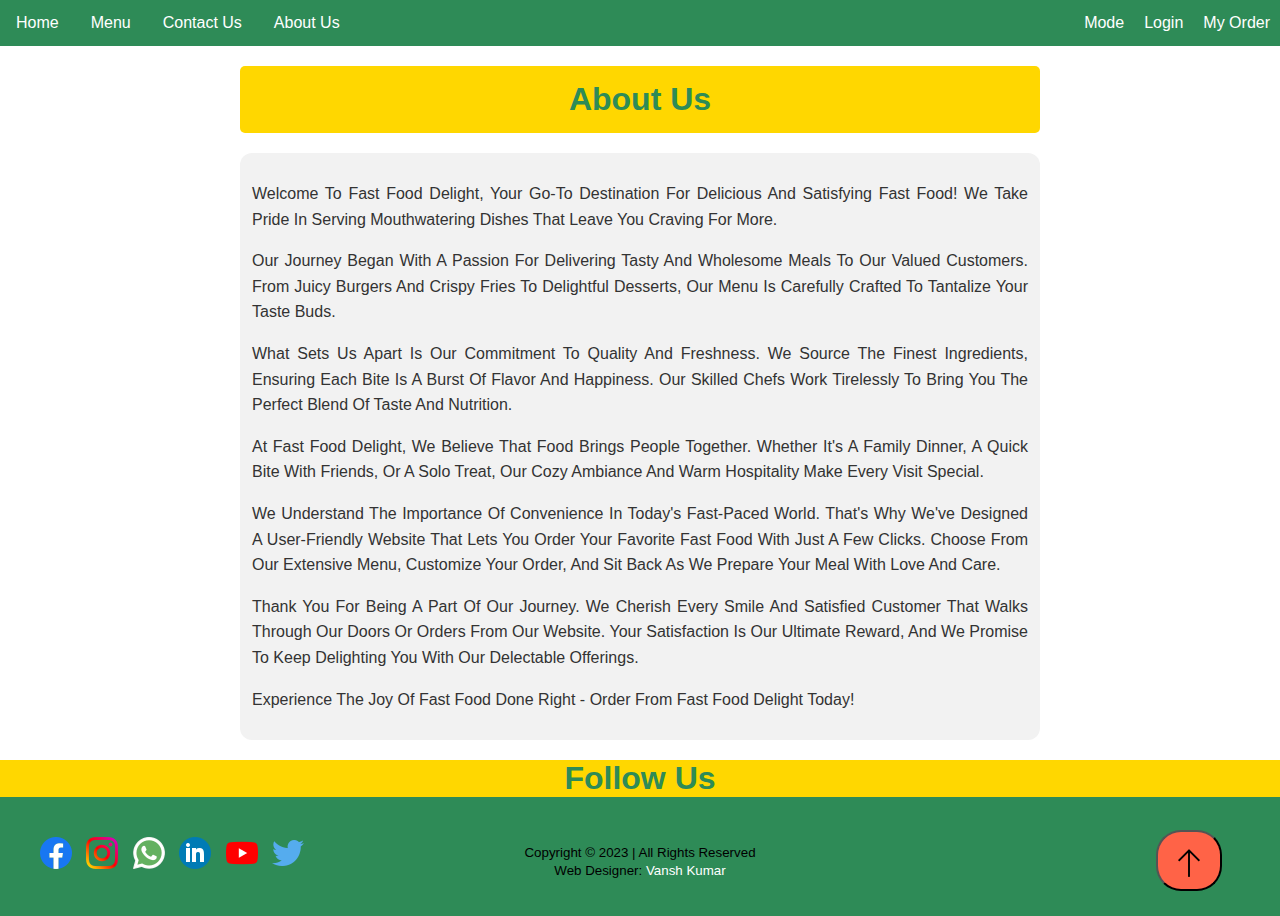
<file: revision/web dev/project/about.html>
<!DOCTYPE html>
<html lang="en">

<head>
    <meta charset="UTF-8">
    <link rel="shortcut icon" href="resource/img/favicon.ico" type="image/x-icon">
    <link rel="stylesheet" href="style.css">
    <script src="script.js"></script>
    <!-- <meta name="viewport" content="width=device-width, initial-scale=1.0"> -->
    <title>About us</title>
</head>

<body onload="mode()">
<nav>
    <ul class="nav_left">
        <li>
            <a href="index.html">
                Home
            </a>
        </li>
        <li>
            <a href="menu.html">
                menu
            </a>
        </li>
        <li>
            <a href="contact.html">
                Contact Us
            </a>
        <li>
            <a href="about.html">
                About Us
            </a>
        </li>
    </ul>
    <ul class="nav_right">
        <li>
            <a href="cart.html">
                My Order
            </a>
        </li>

        <li>
            <a href="login.html">Login </a>
            <!--sign up icon-->
        </li>

        <li class="mode">Mode
            <div class="mode-containt">
                <button type="button" onclick="lightMode()">light mode</button>
                <button type="button" onclick="darkMode()">Dark mode</button>
            </div>
            </div>

    </ul>
</nav>
<div id="up"></div>
<div class="container">
    <h1 class="about-heading">About Us</h1>
    <div class="about-content">
        <p>Welcome to Fast Food Delight, your go-to destination for delicious and satisfying fast food! We take
            pride in serving mouthwatering dishes that leave you craving for more. </p>

        <p>Our journey began with a passion for delivering tasty and wholesome meals to our valued customers. From
            juicy burgers and crispy fries to delightful desserts, our menu is carefully crafted to tantalize your
            taste buds.</p>

        <p>What sets us apart is our commitment to quality and freshness. We source the finest ingredients, ensuring
            each bite is a burst of flavor and happiness. Our skilled chefs work tirelessly to bring you the perfect
            blend of taste and nutrition.</p>

        <p>At Fast Food Delight, we believe that food brings people together. Whether it's a family dinner, a quick
            bite with friends, or a solo treat, our cozy ambiance and warm hospitality make every visit special.</p>

        <p>We understand the importance of convenience in today's fast-paced world. That's why we've designed a
            user-friendly website that lets you order your favorite fast food with just a few clicks. Choose from
            our extensive menu, customize your order, and sit back as we prepare your meal with love and care.</p>

        <p>Thank you for being a part of our journey. We cherish every smile and satisfied customer that walks
            through our doors or orders from our website. Your satisfaction is our ultimate reward, and we promise
            to keep delighting you with our delectable offerings.</p>

        <p>Experience the joy of fast food done right - Order from Fast Food Delight today!</p>
    </div>
</div>
<footer>
    <h1 class="center noFloat">Follow us</h1>
    <div class="footer">
        <div id="icon">
            <div class="tooltip">
                <img src="resource/img/png/fb_c.png" alt="fb">
                <!-- <img  src="resource/img/png/fb_c.png" alt="fb"> -->
                <span class="tooltiptext fb">Facebook</span>
            </div>
            <div class="tooltip"><img src="resource/img/png/insta_c.png" alt="insta">
                <span class="tooltiptext insta">Instagram</span>
            </div>
            <div class="tooltip"><img src="resource/img/png/whatsapp_c.png" alt="whatsapp">
                <span class="tooltiptext whatsapp">Whatsapp</span>
            </div>
            <div class="tooltip"><img src="resource/img/png/linkedin_c.png" alt="Linkdin">
                <span class="tooltiptext linkd">LinkdIn</span>
            </div>
            <div class="tooltip"><img src="resource/img/png/yt_c.png" alt="yt">
                <span class="tooltiptext youtube">youtube</span>
            </div>
            <div class="tooltip"><img src="resource/img/png/twitter_c.png" alt="twitter">
                <span class="tooltiptext x">Twitter</span>
            </div>

        </div>
        <small>Copyright © 2023 | All Rights Reserved</small>
        <br><small>web designer: <a href="potfolio.html">vansh Kumar</a></small>


        <button type="button"><a href="#up"><img src="resource/img/png/arrow.png" alt="uparrow"></a></button>
        <!-- fb,insta,youtube -->
    </div>
</footer></body></html>
</file>
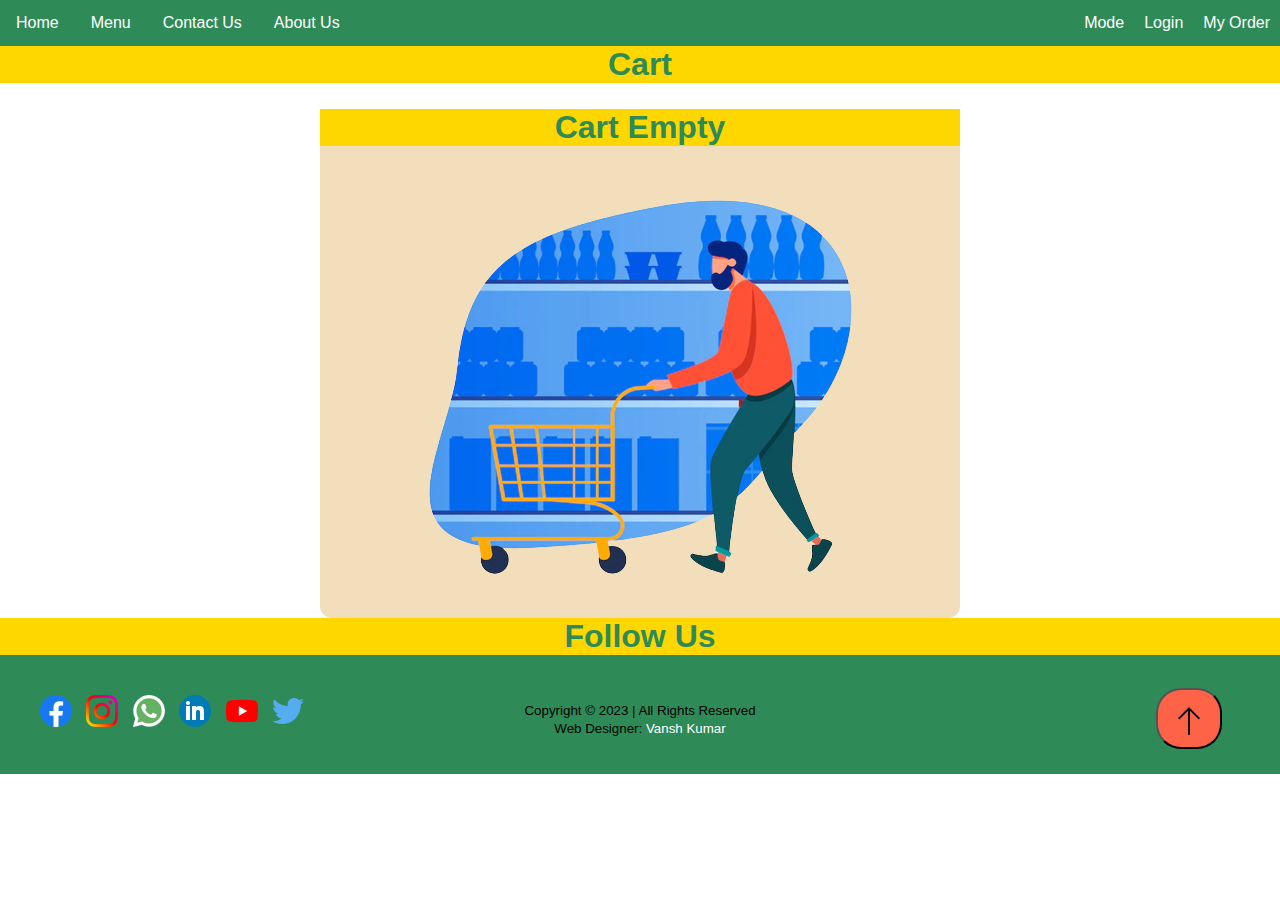
<file: revision/web dev/project/cart.html>
<!DOCTYPE html>
<html lang="en">

<head>
    <meta charset="UTF-8">
    <link rel="shortcut icon" href="resource/img/favicon.ico" type="image/x-icon">
    <link rel="stylesheet" href="style.css">
    <link rel="shortcut icon" href="https://clipground.com/images/check-list-icon-clipart-7.jpg" type="image/x-icon">
    <!-- <meta http-equiv="refresh" content="5"> -->
    <script src="script.js"></script>

    <title>Product</title>

</head>

<body onload="cart()">
    <nav>
        <ul class="nav_left">
            <li>
                <a href="index.html">
                    Home
                </a>
            </li>
            <li>
                <a href="menu.html">
                    menu
                </a>
            </li>
            <li>
                <a href="contact.html">
                    Contact Us
                </a>
            <li>
                <a href="about.html">
                    About Us
                </a>
            </li>
        </ul>
        <ul class="nav_right">
            <li>
                <a href="cart.html">
                    My Order
                </a>
            </li>

            <li>
                <a href="login.html">Login </a>
                <!--sign up icon-->
            </li>

            <li class="mode">Mode
                <div class="mode-containt">
                    <button type="button" onclick="lightMode()">light mode</button>
                    <button type="button" onclick="darkMode()">Dark mode</button>
                </div>
                </div>

        </ul>
    </nav>
    <div id="up"></div>
    <div class="cart_background">
        <h1 class="center">Cart</h1>

        <div id="cartEmpty">
            <h1>Cart Empty</h1>
            <img class="img" src="resource/img/emptycart.png" alt="empty">


        </div>
        <div id="myOrder">
            <table id="storeList">
                <thead id="tableHead">
                    <tr>
                        <th>S.no</th>
                        <th>item</th>
                        <th>Size</th>
                        <th>Quantity</th>
                        <th>Price</th>
                        <th>Total</th>
                        <th></th>

                    </tr>
                </thead>
                <tbody id="tbody">

                </tbody>
            </table>

            <br>

            <div id="output"></div>
            <br>
            <div id="adOption">
                <button id="clearCartButton">clean Cart</button>
                <button id="buyButton" onclick="buy()">Buy Now</button><br>
                <input id="isOption" type="checkbox">
                <label>Advance option</label>
                <br>
                <div id="option" style="display: none;">
                    <input id="isTip" type="checkbox">
                    <label for="tip">Tip</label>
                    <input id="tipI" style="display: none;" type="number">
                    <br>
                    <input id="isCoupon" type="checkbox">
                    <label for="Coupon">Coupon</label>
                    <input id="coupI" style="display: none;" type="text">

                    <br>
                    <input id="isSplit" type="checkbox">
                    <label for="Bill split">What to split Bill</label>
                    <input id="person" min="1" type="number" style="display: none;">
                </div>
            </div>
        </div>
    </div>

    </div>
    </div>
    <footer>
        <h1 class="center noFloat">Follow us</h1>
        <div class="footer">
            <div id="icon">
                <div class="tooltip">
                    <img src="resource/img/png/fb_c.png" alt="fb">
                    <!-- <img  src="resource/img/png/fb_c.png" alt="fb"> -->
                    <span class="tooltiptext fb">Facebook</span>
                </div>
                <div class="tooltip"><img src="resource/img/png/insta_c.png" alt="insta">
                    <span class="tooltiptext insta">Instagram</span>
                </div>
                <div class="tooltip"><img src="resource/img/png/whatsapp_c.png" alt="whatsapp">
                    <span class="tooltiptext whatsapp">Whatsapp</span>
                </div>
                <div class="tooltip"><img src="resource/img/png/linkedin_c.png" alt="Linkdin">
                    <span class="tooltiptext linkd">LinkdIn</span>
                </div>
                <div class="tooltip"><img src="resource/img/png/yt_c.png" alt="yt">
                    <span class="tooltiptext youtube">youtube</span>
                </div>
                <div class="tooltip"><img src="resource/img/png/twitter_c.png" alt="twitter">
                    <span class="tooltiptext x">Twitter</span>
                </div>

            </div>
            <small>Copyright © 2023 | All Rights Reserved</small>
            <br><small>web designer: <a href="potfolio.html">vansh Kumar</a></small>


            <button type="button"><a href="#up"><img src="resource/img/png/arrow.png" alt="uparrow"></a></button>
            <!-- fb,insta,youtube -->
        </div>
    </footer>
</body>
<script>

</script>


</html>
</file>
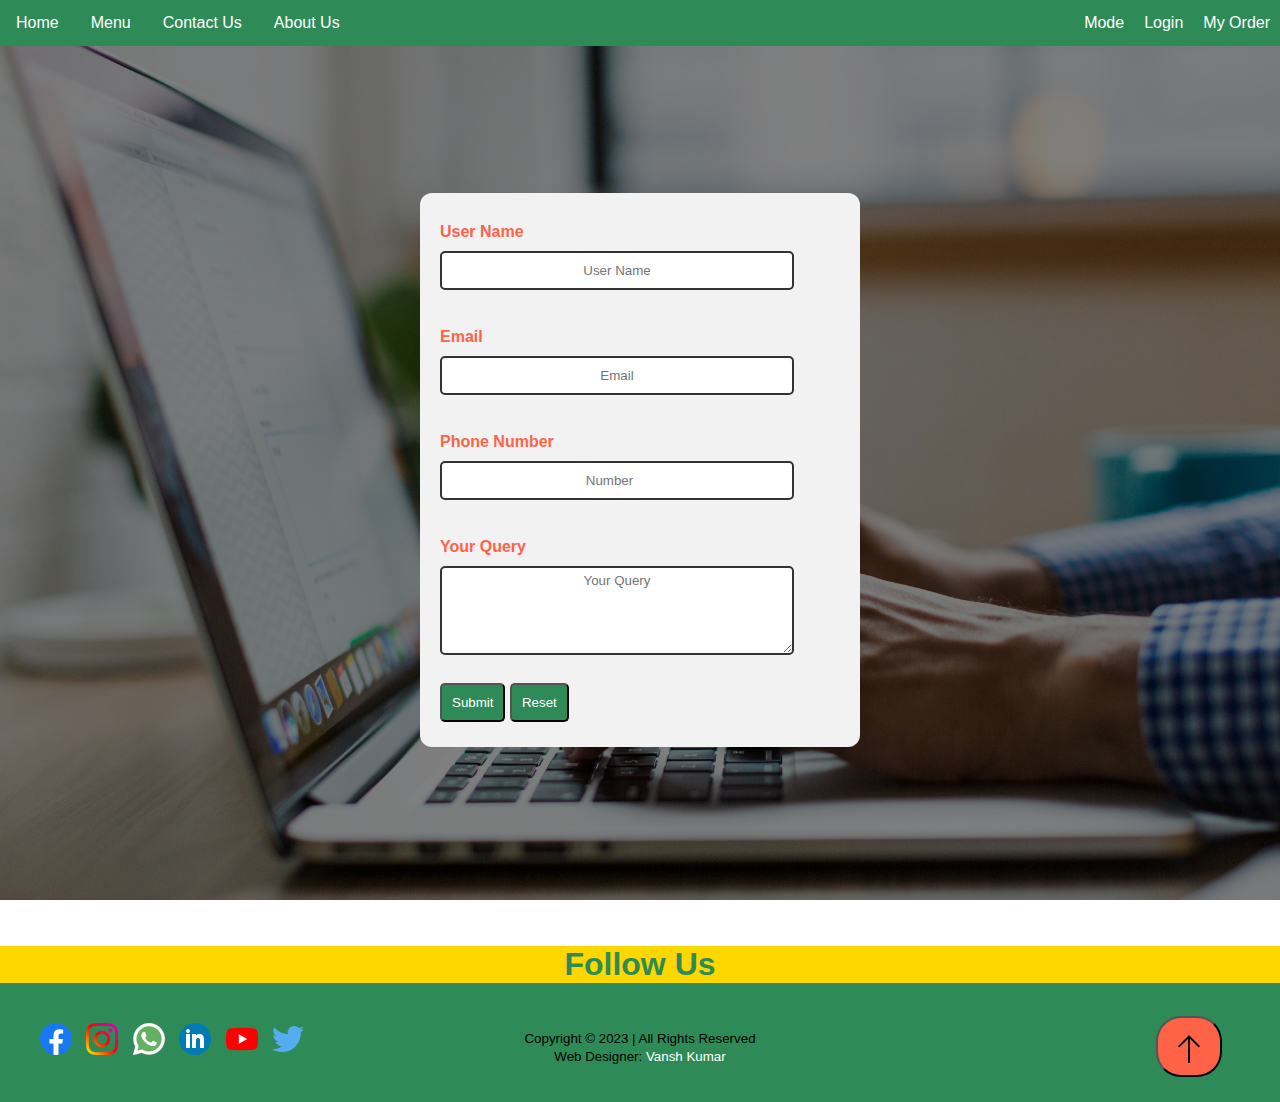
<file: revision/web dev/project/contact.html>
<!DOCTYPE html>
<html lang="en">

<head>
    <meta charset="UTF-8">
    <link rel="shortcut icon" href="resource/img/favicon.ico" type="image/x-icon">
    <link rel="stylesheet" href="style.css">
    <script src="script.js"></script>
    <title>Contact us</title>
</head>

<body onload="mode()">
    <div id="up"></div>
    <nav>
        <ul class="nav_left">
            <li>
                <a href="index.html">
                    Home
                </a>
            </li>
            <li>
                <a href="menu.html">
                    menu
                </a>
            </li>
            <li>
                <a href="contact.html">
                    Contact Us
                </a>
            <li>
                <a href="about.html">
                    About Us
                </a>
            </li>
        </ul>
        <ul class="nav_right">
            <li>
                <a href="cart.html">
                    My Order
                </a>
            </li>

            <li>
                <a href="login.html">Login </a>
                <!--sign up icon-->
            </li>

            <li class="mode">Mode
                <div class="mode-containt">
                    <button type="button" onclick="lightMode()">light mode</button>
                    <button type="button" onclick="darkMode()">Dark mode</button>
                </div>
                </div>

        </ul>
    </nav>
    <div class="form_contact">
        <div class="form_style">
            <form name="form" method="get">
                <label>User Name</label>
                <input name="name" type="text" placeholder="User name" id="name" />
                <span id="userNameE"></span> <br />
                <label>Email</label>
                <input name="email" type="email" placeholder="Email" id="email" />
                <span id="userEmailE"></span><br />
                <label>Phone Number</label>
                <input name="userNumber " type="number" placeholder="Number" id="numb"/>
                <span id="userNumbE"></span><br />
                <label>Your Query</label>
                <textarea rows="5" cols="60" name="Message" id="message" placeholder="Your Query"></textarea>
                <span id="messE"></span><br>
                <button type="button" onclick="verifycontact()">Submit</button>
                <button id="reset" type="reset" value="Reset">Reset</button>
            </form>
        </div>
    </div>
    <footer>
        <h1 class="center noFloat">Follow us</h1>
        <div class="footer">
            <div id="icon">
                <div class="tooltip">
                    <img src="resource/img/png/fb_c.png" alt="fb">
                    <!-- <img  src="resource/img/png/fb_c.png" alt="fb"> -->
                    <span class="tooltiptext fb">Facebook</span>
                </div>
                <div class="tooltip"><img src="resource/img/png/insta_c.png" alt="insta">
                    <span class="tooltiptext insta">Instagram</span>
                </div>
                <div class="tooltip"><img src="resource/img/png/whatsapp_c.png" alt="whatsapp">
                    <span class="tooltiptext whatsapp">Whatsapp</span>
                </div>
                <div class="tooltip"><img src="resource/img/png/linkedin_c.png" alt="Linkdin">
                    <span class="tooltiptext linkd">LinkdIn</span>
                </div>
                <div class="tooltip"><img src="resource/img/png/yt_c.png" alt="yt">
                    <span class="tooltiptext youtube">youtube</span>
                </div>
                <div class="tooltip"><img src="resource/img/png/twitter_c.png" alt="twitter">
                    <span class="tooltiptext x">Twitter</span>
                </div>

            </div>
            <small>Copyright © 2023 | All Rights Reserved</small>
            <br><small>web designer: <a href="potfolio.html">vansh Kumar</a></small>


            <button type="button"><a href="#up"><img src="resource/img/png/arrow.png" alt="uparrow"></a></button>
            <!-- fb,insta,youtube -->
        </div>
    </footer>
</body>

</html>
</file>
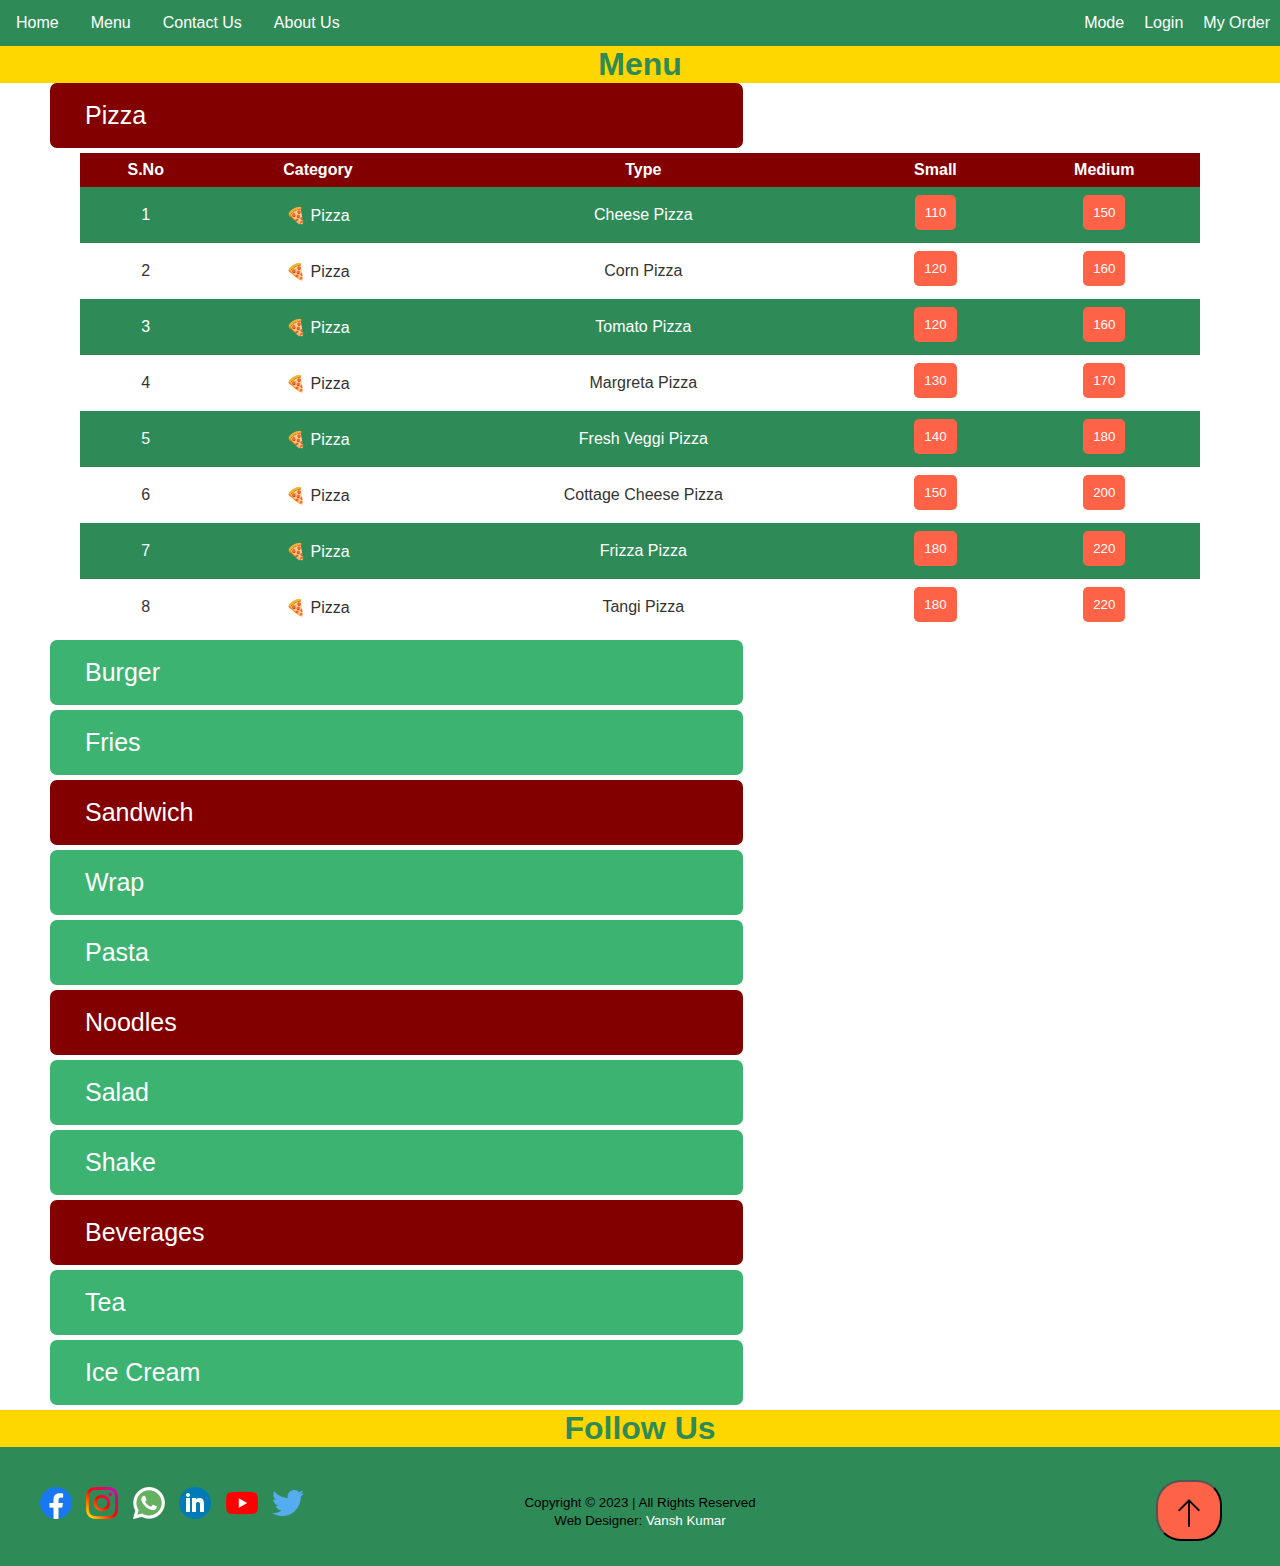
<file: revision/web dev/project/menu.html>
<!DOCTYPE html>
<html lang="en">

<head>
    <meta charset="UTF-8">
    <!-- <meta name="viewport" content="width=\, initial-scale=1.0"> -->
    <title>Menu</title>
    <link rel="stylesheet" href="style.css">
    <link rel="shortcut icon" href="resource/img/favicon.ico" type="image/x-icon">
    <script src="script.js"></script>
 </head>

<body onload="indexx()">
    <nav>
    <ul class="nav_left">
        <li>
            <a href="index.html">
                Home
            </a>
        </li>
        <li>
            <a href="menu.html">
                menu
            </a>
        </li>
        <li>
            <a href="contact.html">
                Contact Us
            </a>
        <li>
            <a href="about.html">
                About Us
            </a>
        </li>
    </ul>
    <ul class="nav_right">
        <li>
            <a href="cart.html">
                My Order
            </a>
        </li>

        <li>
            <a href="login.html">Login </a>
            <!--sign up icon-->
        </li>

        <li class="mode">Mode
            <div class="mode-containt">
                <button type="button" onclick="lightMode()">light mode</button>
                <button type="button" onclick="darkMode()">Dark mode</button>
            </div>
            </div>

    </ul>
</nav><div id="up"></div>
    <h1>Menu</h1>
    <div id="mySidenav" class="sidenav">
        <a href="javascript:void(0)" class="closebtn" onclick="closeNav()">&times;</a>
        <div id="cart-modal" style="display: block; margin-top: -5%;">
            <h1>Cart</h1>
            <ul id="cart-items"></ul>
        </div>
    </div>
    <main>
        <div class="accordion" id="0">Pizza</div>
        <div class="panel">
            <table id="menu">
                <thead>
                    <tr>
                        <th>S.no</th>
                        <th>category</th>
                        <th>type</th>
                        <th>Small</th>
                        <th>Medium</th>
                    </tr>
                </thead>
                <tbody>
                    <tr>
                        <td>1</td>
                        <td>🍕 Pizza</td>
                        <td>Cheese Pizza</td>
                        <td><button type="button" class="addToCart" item-name="Cheese Pizza" data-size="small"
                                data-id="1" data-price="110">
                                110</button></td>
                        <td><button type="button" class="addToCart" item-name="Cheese Pizza" data-size="large"
                                data-id="1" data-price="150">
                                150</button></td>
                    </tr>
                    <tr>
                        <td>2</td>
                        <td>🍕 Pizza</td>
                        <td>Corn Pizza</td>
                        <td><button type="button" class="addToCart" item-name="Corn Pizza" data-size="small" data-id="2"
                                data-price="120">
                                120</button></td>
                        <td><button type="button" class="addToCart" item-name="Corn Pizza" data-size="large" data-id="2"
                                data-price="160">
                                160</button></td>
                    </tr>
                    <tr>
                        <td>3</td>
                        <td>🍕 Pizza</td>
                        <td>Tomato Pizza</td>
                        <td><button type="button" class="addToCart" item-name="Tomato Pizza" data-size="small"
                                data-id="3" data-price="120">
                                120</button></td>
                        <td><button type="button" class="addToCart" item-name="Tomato Pizza" data-size="large"
                                data-id="3" data-price="160">
                                160</button></td>
                    </tr>
                    <tr>
                        <td>4</td>
                        <td>🍕 Pizza</td>
                        <td>Margreta Pizza</td>
                        <td><button type="button" class="addToCart" item-name="Margreta Pizza" data-size="small"
                                data-id="4" data-price="130"> 130</button></td>
                        <td><button type="button" class="addToCart" item-name="Margreta Pizza" data-size="large"
                                data-id="4" data-price="170"> 170</button></td>
                    </tr>
                    <tr>
                        <td>5</td>
                        <td>🍕 Pizza</td>
                        <td>Fresh Veggi Pizza</td>
                        <td><button type="button" class="addToCart" item-name="Fresh Veggi Pizza" data-size="small"
                                data-id="5" data-price="140"> 140</button></td>
                        <td><button type="button" class="addToCart" item-name="Fresh Veggi Pizza" data-size="large"
                                data-id="5" data-price="180"> 180</button></td>
                    </tr>
                    <tr>
                        <td>6</td>
                        <td>🍕 Pizza</td>
                        <td>Cottage Cheese Pizza</td>
                        <td><button type="button" class="addToCart" item-name="Cottage Cheese Pizza" data-size="small"
                                data-id="6" data-price="150"> 150</button></td>
                        <td><button type="button" class="addToCart" item-name="Cottage Cheese Pizza" data-size="large"
                                data-id="6" data-price="200"> 200</button></td>
                    </tr>
                    <tr>
                        <td>7</td>
                        <td>🍕 Pizza</td>
                        <td>Frizza Pizza</td>
                        <td><button type="button" class="addToCart" item-name="Frizza Pizza" data-size="small"
                                data-id="7" data-price="180">
                                180</button></td>
                        <td><button type="button" class="addToCart" item-name="Frizza Pizza" data-size="large"
                                data-id="7" data-price="220">
                                220</button></td>
                    </tr>
                    <tr>
                        <td>8</td>
                        <td>🍕 Pizza</td>
                        <td>Tangi Pizza</td>
                        <td><button type="button" class="addToCart" item-name="Tangi Pizza" data-size="small"
                                data-id="8" data-price="180">
                                180</button></td>
                        <td><button type="button" class="addToCart" item-name="Tangi Pizza" data-size="large"
                                data-id="8" data-price="220">
                                220</button></td>
                    </tr>
                </tbody>
            </table>
        </div>
        <div class="accordion"id="1">Burger</div>
        <div class="panel">
            <table>
                <thead>
                    <tr>
                        <th>S.no</th>
                        <th>category</th>
                        <th>type</th>
                        <th>Small</th>
                        <th>Medium</th>
                    </tr>
                </thead>
                <tbody>
                    <tr>
                        <td>9</td>
                        <td>🍔 Burger</td>
                        <td>Aloo Tikki Burger</td>
                        <td><button type="button" class="addToCart" item-name="Aloo Tikki Burger" data-size="small"
                                data-id="9" data-price="30"> 30</button></td>
                        <td><button type="button" class="addToCart" item-name="Aloo Tikki Burger" data-size="large"
                                data-id="9" data-price="40"> 40</button></td>
                    </tr>
                    <tr>
                        <td>10</td>
                        <td>🍔 Burger</td>
                        <td>Veg Crispy Burger</td>
                        <td><button type="button" class="addToCart" item-name="Veg Crispy Burger" data-size="small"
                                data-id="10" data-price="40"> 40</button></td>
                        <td><button type="button" class="addToCart" item-name="Veg Crispy Burger" data-size="large"
                                data-id="10" data-price="50"> 50</button></td>
                    </tr>
                    <tr>
                        <td>11</td>
                        <td>🍔 Burger</td>
                        <td>Butter Disaster Burger</td>
                        <td><button type="button" class="addToCart" item-name="Butter Disaster Burger" data-size="small"
                                data-id="11" data-price="50"> 50</button></td>
                        <td><button type="button" class="addToCart" item-name="Butter Disaster Burger" data-size="large"
                                data-id="11" data-price="60"> 60</button></td>
                    </tr>
                    <tr>
                        <td>12</td>
                        <td>🍔 Burger</td>
                        <td>Cheese Burger</td>
                        <td><button type="button" class="addToCart" item-name="Cheese Burger" data-size="small"
                                data-id="12" data-price="50"> 50</button></td>
                        <td><button type="button" class="addToCart" item-name="Cheese Burger" data-size="large"
                                data-id="12" data-price="60"> 60</button></td>
                    </tr>
                    <tr>
                        <td>13</td>
                        <td>🍔 Burger</td>
                        <td>Chips Burger</td>
                        <td><button type="button" class="addToCart" item-name="Chips Burger" data-size="small"
                                data-id="13" data-price="60">
                                60</button></td>
                        <td><button type="button" class="addToCart" item-name="Chips Burger" data-size="large"
                                data-id="13" data-price="70">
                                70</button></td>
                    </tr>
                    <tr>
                        <td>14</td>
                        <td>🍔 Burger</td>
                        <td>Double Veg Burger</td>
                        <td><button type="button" class="addToCart" item-name="Double Veg Burger" data-size="small"
                                data-id="14" data-price="60"> 60</button></td>
                        <td><button type="button" class="addToCart" item-name="Double Veg Burger" data-size="large"
                                data-id="14" data-price="80"> 80</button></td>
                    </tr>
                    <tr>
                        <td>15</td>
                        <td>🍔 Burger</td>
                        <td>Decker Burger</td>
                        <td><button type="button" class="addToCart" item-name="Decker Burger" data-size="small"
                                data-id="15" data-price="70"> 70</button></td>
                        <td><button type="button" class="addToCart" item-name="Decker Burger" data-size="large"
                                data-id="15" data-price="80"> 80</button></td>
                    </tr>
                    <tr>
                        <td>16</td>
                        <td>🍔 Burger</td>
                        <td>Paneer Burger</td>
                        <td><button type="button" class="addToCart" item-name="Paneer Burger" data-size="small"
                                data-id="16" data-price="80"> 80</button></td>
                        <td><button type="button" class="addToCart" item-name="Paneer Burger" data-size="large"
                                data-id="16" data-price="100"> 100</button></td>
                    </tr>
                    <tr>
                        <td>17</td>
                        <td>🍔 Burger</td>
                        <td>Cheese Paneer Burger</td>
                        <td><button type="button" class="addToCart" item-name="Cheese Paneer Burger" data-size="small"
                                data-id="17" data-price="80"> 80</button></td>
                        <td><button type="button" class="addToCart" item-name="Cheese Paneer Burger" data-size="large"
                                data-id="17" data-price="95"> 95</button></td>
                    </tr>
                    <tr>
                        <td>18</td>
                        <td>🍔 Burger</td>
                        <td>Big Beng Burger</td>
                        <td><button type="button" class="addToCart" item-name="Big Beng Burger" data-size="small"
                                data-id="18" data-price="90"> 90</button></td>
                        <td><button type="button" class="addToCart" item-name="Big Beng Burger" data-size="large"
                                data-id="18" data-price="110"> 110</button></td>
                    </tr>
                    <tr>
                        <td>19</td>
                        <td>🍔 Burger</td>
                        <td>God Father Burger</td>
                        <td><button type="button" class="addToCart" item-name="God Father Burger" data-size="small"
                                data-id="19" data-price="110"> 110</button></td>
                        <td><button type="button" class="addToCart" item-name="God Father Burger" data-size="large"
                                data-id="19" data-price="130"> 130</button></td>
                    </tr>
                </tbody>
            </table>
        </div>
        <div class="accordion" id="2">Fries</div>
        <div class="panel">
            <table>
                <thead>
                    <tr>
                        <th>S.no</th>
                        <th>category</th>
                        <th>type</th>
                        <th>Small</th>
                        <th>Medium</th>
                    </tr>
                </thead>
                <tbody>
                    <tr>
                        <td>20</td>
                        <td>🍟 Fries</td>
                        <td>Classic Fries</td>
                        <td><button type="button" class="addToCart" item-name="Classic Fries" data-size="small"
                                data-id="20" data-price="40"> 40</button></td>
                        <td><button type="button" class="addToCart" item-name="Classic Fries" data-size="large"
                                data-id="20" data-price="60"> 60</button></td>
                    </tr>
                    <tr>
                        <td>21</td>
                        <td>🍟 Fries</td>
                        <td>Peri Peri Fries</td>
                        <td><button type="button" class="addToCart" item-name="Peri Peri Fries" data-size="small"
                                data-id="21" data-price="50"> 50</button></td>
                        <td><button type="button" class="addToCart" item-name="Peri Peri Fries" data-size="large"
                                data-id="21" data-price="70"> 70</button></td>
                    </tr>
                    <tr>
                        <td>22</td>
                        <td>🍟 Fries</td>
                        <td>Cheese Fries</td>
                        <td><button type="button" class="addToCart" item-name="Cheese Fries" data-size="small"
                                data-id="22" data-price="70">
                                70</button></td>
                        <td><button type="button" class="addToCart" item-name="Cheese Fries" data-size="large"
                                data-id="22" data-price="90">
                                90</button></td>
                    </tr>
                    <tr>
                        <td>23</td>
                        <td>🍟 Fries</td>
                        <td>Peri Peri Cheese Fries</td>
                        <td><button type="button" class="addToCart" item-name="Peri Peri Cheese Fries" data-size="small"
                                data-id="23" data-price="80"> 80</button></td>
                        <td><button type="button" class="addToCart" item-name="Peri Peri Cheese Fries" data-size="large"
                                data-id="23" data-price="100"> 100</button></td>
                    </tr>
                    <tr>
                        <td>24</td>
                        <td>🍟 Fries</td>
                        <td>Masala Fries</td>
                        <td><button type="button" class="addToCart" item-name="Masala Fries" data-size="small"
                                data-id="24" data-price="80">
                                80</button></td>
                        <td><button type="button" class="addToCart" item-name="Masala Fries" data-size="large"
                                data-id="24" data-price="100"> 100</button></td>
                    </tr>
                    <tr>
                        <td>25</td>
                        <td>🍟 Fries</td>
                        <td>Chilli Cheese Fries</td>
                        <td><button type="button" class="addToCart" item-name="Chilli Cheese Fries" data-size="small"
                                data-id="25" data-price="80"> 80</button></td>
                        <td><button type="button" class="addToCart" item-name="Chilli Cheese Fries" data-size="large"
                                data-id="25" data-price="100"> 100</button></td>
                    </tr>
                </tbody>
            </table>
        </div>
        <div class="accordion" id="3">Sandwich</div>
        <div class="panel">
            <table>
                <thead>
                    <tr>
                        <th>S.no</th>
                        <th>category</th>
                        <th>type</th>
                        <th>Small</th>
                        <th>Medium</th>
                    </tr>
                </thead>
                <tbody>
                    <tr>
                        <td>26</td>
                        <td>🥪 Sandwich</td>
                        <td>Healthy Sandwich</td>
                        <td><button type="button" class="addToCart" item-name="Healthy Sandwich" data-size="small"
                                data-id="26" data-price="40"> 40</button></td>
                        <td><button type="button" class="addToCart" item-name="Healthy Sandwich" data-size="large"
                                data-id="26" data-price="60"> 60</button></td>
                    </tr>
                    <tr>
                        <td>27</td>
                        <td>🥪 Sandwich</td>
                        <td>Butter Sandwich</td>
                        <td><button type="button" class="addToCart" item-name="Butter Sandwich" data-size="small"
                                data-id="27" data-price="50"> 50</button></td>
                        <td><button type="button" class="addToCart" item-name="Butter Sandwich" data-size="large"
                                data-id="27" data-price="70"> 70</button></td>
                    </tr>
                    <tr>
                        <td>28</td>
                        <td>🥪 Sandwich</td>
                        <td>Aloo Tikki Sandwich</td>
                        <td><button type="button" class="addToCart" item-name="Aloo Tikki Sandwich" data-size="small"
                                data-id="28" data-price="60"> 60</button></td>
                        <td><button type="button" class="addToCart" item-name="Aloo Tikki Sandwich" data-size="large"
                                data-id="28" data-price="80"> 80</button></td>
                    </tr>
                    <tr>
                        <td>29</td>
                        <td>🥪 Sandwich</td>
                        <td>Pizza Sandwich</td>
                        <td><button type="button" class="addToCart" item-name="Pizza Sandwich" data-size="small"
                                data-id="29" data-price="80"> 80</button></td>
                        <td><button type="button" class="addToCart" item-name="Pizza Sandwich" data-size="large"
                                data-id="29" data-price="100"> 100</button></td>
                    </tr>
                    <tr>
                        <td>30</td>
                        <td>🥪 Sandwich</td>
                        <td>Paneer Sandwich</td>
                        <td><button type="button" class="addToCart" item-name="Paneer Sandwich" data-size="small"
                                data-id="30" data-price="80"> 80</button></td>
                        <td><button type="button" class="addToCart" item-name="Paneer Sandwich" data-size="large"
                                data-id="30" data-price="100"> 100</button></td>
                    </tr>
                    <tr>
                        <td>31</td>
                        <td>🥪 Sandwich</td>
                        <td>Angry Mozzarella Sandwich</td>
                        <td><button type="button" class="addToCart" item-name="Angry Mozzarella Sandwich"
                                data-size="small" data-id="31" data-price="100"> 100</button></td>
                        <td><button type="button" class="addToCart" item-name="Angry Mozzarella Sandwich"
                                data-size="large" data-id="31" data-price="120"> 120</button></td>
                    </tr>
                    <tr>
                        <td>32</td>
                        <td>🥪 Sandwich</td>
                        <td>Protein Sandwich</td>
                        <td><button type="button" class="addToCart" item-name="Protein Sandwich" data-size="small"
                                data-id="32" data-price="100"> 100</button></td>
                        <td><button type="button" class="addToCart" item-name="Protein Sandwich" data-size="large"
                                data-id="32" data-price="120"> 120</button></td>
                    </tr>
                </tbody>
            </table>
        </div>
        <div class="accordion" id="4">Wrap</div>
        <div class="panel">
            <table>
                <thead>
                    <tr>
                        <th>S.no</th>
                        <th>category</th>
                        <th>type</th>
                        <th>Small</th>
                        <th>Medium</th>
                    </tr>
                </thead>
                <tbody>
                    <td>33</td>
                    <td>🌯 Wrap</td>
                    <td>Veg Wrap</td>
                    <td><button type="button" class="addToCart" item-name="Veg Wrap" data-size="small" data-id="33"
                            data-price="40">
                            40</button></td>
                    <td><button type="button" class="addToCart" item-name="Veg Wrap" data-size="large" data-id="33"
                            data-price="60">
                            60</button></td>
                    </tr>
                    <tr>
                        <td>34</td>
                        <td>🌯 Wrap</td>
                        <td>Cheese Wrap</td>
                        <td><button type="button" class="addToCart" item-name="Cheese Wrap" data-size="small"
                                data-id="34" data-price="55">
                                55</button></td>
                        <td><button type="button" class="addToCart" item-name="Cheese Wrap" data-size="large"
                                data-id="34" data-price="75">
                                75</button></td>
                    </tr>
                    <tr>
                        <td>35</td>
                        <td>🌯 Wrap</td>
                        <td>Paneer Wrap</td>
                        <td><button type="button" class="addToCart" item-name="Paneer Wrap" data-size="small"
                                data-id="35" data-price="60">
                                60</button></td>
                        <td><button type="button" class="addToCart" item-name="Paneer Wrap" data-size="large"
                                data-id="35" data-price="80">
                                80</button></td>
                    </tr>
                    <tr>
                        <td>36</td>
                        <td>🌯 Wrap</td>
                        <td>Cheese Paneer Wrap</td>
                        <td><button type="button" class="addToCart" item-name="Cheese Paneer Wrap" data-size="small"
                                data-id="36" data-price="75"> 75</button></td>
                        <td><button type="button" class="addToCart" item-name="Cheese Paneer Wrap" data-size="large"
                                data-id="36" data-price="95"> 95</button></td>
                    </tr>
                    <tr>
                        <td>37</td>
                        <td>🌯 Wrap</td>
                        <td>God Father Wrap</td>
                        <td><button type="button" class="addToCart" item-name="God Father Wrap" data-size="small"
                                data-id="37" data-price="85"> 85</button></td>
                        <td><button type="button" class="addToCart" item-name="God Father Wrap" data-size="large"
                                data-id="37" data-price="110"> 110</button></td>
                    </tr>
                    <tr>
                        <td>38</td>
                        <td>🌯 Wrap</td>
                        <td>Double Deluxe Wrap</td>
                        <td><button type="button" class="addToCart" item-name="Double Deluxe Wrap" data-size="small"
                                data-id="38" data-price="80"> 80</button></td>
                        <td><button type="button" class="addToCart" item-name="Double Deluxe Wrap" data-size="large"
                                data-id="38" data-price="120"> 120</button></td>
                    </tr>
                </tbody>
            </table>
        </div>
        <div class="accordion" id="5">Pasta</div>
        <div class="panel">
            <table>
                <thead>
                    <tr>
                        <th>S.no</th>
                        <th>category</th>
                        <th>type</th>
                        <th>Small</th>
                        <th>Medium</th>
                    </tr>
                </thead>
                <tbody>
                    <tr>
                        <td>39</td>
                        <td>🍝 Pasta</td>
                        <td>Red Pasta</td>
                        <td><button type="button" class="addToCart" item-name="Red Pasta" data-size="small" data-id="39"
                                data-price="80">
                                80</button></td>
                        <td><button type="button" class="addToCart" item-name="Red Pasta" data-size="large" data-id="39"
                                data-price="120">
                                120</button></td>
                    </tr>
                    <tr>
                        <td>40</td>
                        <td>🍝 Pasta</td>
                        <td>White Pasta</td>
                        <td><button type="button" class="addToCart" item-name="White Pasta" data-size="small"
                                data-id="40" data-price="90">
                                90</button></td>
                        <td><button type="button" class="addToCart" item-name="White Pasta" data-size="large"
                                data-id="40" data-price="130">
                                130</button></td>
                    </tr>
                    <tr>
                        <td>41</td>
                        <td>🍝 Pasta</td>
                        <td>50-50 Pasta</td>
                        <td><button type="button" class="addToCart" item-name="50-50 Pasta" data-size="small"
                                data-id="41" data-price="80">
                                80</button></td>
                        <td><button type="button" class="addToCart" item-name="50-50 Pasta" data-size="large"
                                data-id="41" data-price="140">
                                140</button></td>
                    </tr>
                    <tr>
                        <td>42</td>
                        <td>🍝 Pasta</td>
                        <td>Indian Pasta</td>
                        <td><button type="button" class="addToCart" item-name="Indian Pasta" data-size="small"
                                data-id="42" data-price="80">
                                80</button></td>
                        <td><button type="button" class="addToCart" item-name="Indian Pasta" data-size="large"
                                data-id="42" data-price="140"> 140</button></td>
                    </tr>
                </tbody>
            </table>
        </div>
        <div class="accordion" id="6">Noodles</div>
        <div class="panel">
            <table>
                <thead>
                    <tr>
                        <th>S.no</th>
                        <th>category</th>
                        <th>type</th>
                        <th>Small</th>
                        <th>Medium</th>
                    </tr>
                </thead>
                <tbody>
                    <tr>
                        <td>43</td>
                        <td>🍜 Noodles</td>
                        <td>Masala Cheese Noodles</td>
                        <td><button type="button" class="addToCart" item-name="Masala Cheese Noodles" data-size="small"
                                data-id="43" data-price="40"> 40</button></td>
                        <td><button type="button" class="addToCart" item-name="Masala Cheese Noodles" data-size="large"
                                data-id="43" data-price="60"> 60</button></td>
                    </tr>
                    <tr>
                </tbody>
            </table>
        </div>
        <div class="accordion" id="7">Salad</div>
        <div class="panel">
            <table>
                <thead>
                    <tr>
                        <th>S.no</th>
                        <th>category</th>
                        <th>type</th>
                        <th>Small</th>
                        <th>Medium</th>
                    </tr>
                </thead>
                <tbody>
                    <td>44</td>
                    <td>🥗 Salad</td>
                    <td>Classic Salad</td>
                    <td><button type="button" class="addToCart" item-name="Classic Salad" data-size="small" data-id="44"
                            data-price="80">
                            80</button></td>
                    <td><button type="button" class="addToCart" item-name="Classic Salad" data-size="large" data-id="44"
                            data-price="120">
                            120</button></td>
                    </tr>
                    <tr>
                        <td>45</td>
                        <td>🥗 Salad</td>
                        <td>B.B.Q. Paneer Salad</td>
                        <td><button type="button" class="addToCart" item-name="B.B.Q. Paneer Salad" data-size="small"
                                data-id="45" data-price="90"> 90</button></td>
                        <td><button type="button" class="addToCart" item-name="B.B.Q. Paneer Salad" data-size="large"
                                data-id="45" data-price="140"> 140</button></td>
                    </tr>
                    <tr>
                        <td>46</td>
                        <td>🥗 Salad</td>
                        <td>Grilled Paneer Salad</td>
                        <td><button type="button" class="addToCart" item-name="Grilled Paneer Salad" data-size="small"
                                data-id="46" data-price="100"> 100</button></td>
                        <td><button type="button" class="addToCart" item-name="Grilled Paneer Salad" data-size="large"
                                data-id="46" data-price="150"> 150</button></td>
                    </tr>
                    <tr>
                        <td>47</td>
                        <td>🥗 Salad</td>
                        <td>Tandoori Paneer Salad</td>
                        <td><button type="button" class="addToCart" item-name="Tandoori Paneer Salad" data-size="small"
                                data-id="47" data-price="100"> 100</button></td>
                        <td><button type="button" class="addToCart" item-name="Tandoori Paneer Salad" data-size="large"
                                data-id="47" data-price="160"> 160</button></td>
                    </tr>
                </tbody>
            </table>
        </div>
        <div class="accordion" id="8">Shake</div>
        <div class="panel">
            <table>
                <thead>
                    <tr>
                        <th>S.no</th>
                        <th>category</th>
                        <th>type</th>
                        <th>Small</th>
                        <th>Medium</th>
                    </tr>
                </thead>
                <tbody>
                    <tr>
                        <td>48</td>
                        <td>🍺 Shake</td>
                        <td>Cold Coffee</td>
                        <td><button type="button" class="addToCart" item-name="Cold Coffee" data-size="small"
                                data-id="48" data-price="40">
                                40</button></td>
                        <td><button type="button" class="addToCart" item-name="Cold Coffee" data-size="large"
                                data-id="48" data-price="60">
                                60</button></td>
                    </tr>
                    <tr>
                        <td>49</td>
                        <td>🍺 Shake</td>
                        <td>Vanila Shake</td>
                        <td><button type="button" class="addToCart" item-name="Vanila Shake" data-size="small"
                                data-id="49" data-price="50">
                                50</button></td>
                        <td><button type="button" class="addToCart" item-name="Vanila Shake" data-size="large"
                                data-id="49" data-price="70">
                                70</button></td>
                    </tr>
                    <tr>
                        <td>50</td>
                        <td>🍺 Shake</td>
                        <td>Strawberry Shake</td>
                        <td><button type="button" class="addToCart" item-name="Strawberry Shake" data-size="small"
                                data-id="50" data-price="50"> 50</button></td>
                        <td><button type="button" class="addToCart" item-name="Strawberry Shake" data-size="large"
                                data-id="50" data-price="70"> 70</button></td>
                    </tr>
                    <tr>
                        <td>51</td>
                        <td>🍺 Shake</td>
                        <td>Butter Scotch</td>
                        <td><button type="button" class="addToCart" item-name="Butter Scotch" data-size="small"
                                data-id="51" data-price="60"> 60</button></td>
                        <td><button type="button" class="addToCart" item-name="Butter Scotch" data-size="large"
                                data-id="51" data-price="80"> 80</button></td>
                    </tr>
                    <tr>
                        <td>52</td>
                        <td>🍺 Shake</td>
                        <td>Black Current</td>
                        <td><button type="button" class="addToCart" item-name="Black Current" data-size="small"
                                data-id="52" data-price="60"> 60</button></td>
                        <td><button type="button" class="addToCart" item-name="Black Current" data-size="large"
                                data-id="52" data-price="80"> 80</button></td>
                    </tr>
                    <tr>
                        <td>53</td>
                        <td>🍺 Shake</td>
                        <td>Oreo Shake</td>
                        <td><button type="button" class="addToCart" item-name="Oreo Shake" data-size="small"
                                data-id="53" data-price="50">
                                50</button></td>
                        <td><button type="button" class="addToCart" item-name="Oreo Shake" data-size="large"
                                data-id="53" data-price="80">
                                80</button></td>
                    </tr>
                    <tr>
                        <td>54</td>
                        <td>🍺 Shake</td>
                        <td>Chocolate Shake</td>
                        <td><button type="button" class="addToCart" item-name="Chocolate Shake" data-size="small"
                                data-id="54" data-price="50"> 50</button></td>
                        <td><button type="button" class="addToCart" item-name="Chocolate Shake" data-size="large"
                                data-id="54" data-price="80"> 80</button></td>
                    </tr>
                    <tr>
                        <td>55</td>
                        <td>🍺 Shake</td>
                        <td>Kit Kat Shake</td>
                        <td><button type="button" class="addToCart" item-name="Kit Kat Shake" data-size="small"
                                data-id="55" data-price="60"> 60</button></td>
                        <td><button type="button" class="addToCart" item-name="Kit Kat Shake" data-size="large"
                                data-id="55" data-price="90"> 90</button></td>
                    </tr>
                    <tr>
                        <td>56</td>
                        <td>🍺 Shake</td>
                        <td>Coffee Chocolate Shake</td>
                        <td><button type="button" class="addToCart" item-name="Coffee Chocolate Shake" data-size="small"
                                data-id="56" data-price="60"> 60</button></td>
                        <td><button type="button" class="addToCart" item-name="Coffee Chocolate Shake" data-size="large"
                                data-id="56" data-price="100"> 100</button></td>
                    </tr>
                    <tr>
                        <td>57</td>
                        <td>🍺 Shake</td>
                        <td>Carmal Shake</td>
                        <td><button type="button" class="addToCart" item-name="Carmal Shake" data-size="small"
                                data-id="57" data-price="60">
                                60</button></td>
                        <td><button type="button" class="addToCart" item-name="Carmal Shake" data-size="large"
                                data-id="57" data-price="100"> 100</button></td>
                    </tr>
                    <tr>
                        <td>58</td>
                        <td>🍺 Shake</td>
                        <td>Coffee Carmal</td>
                        <td><button type="button" class="addToCart" item-name="Coffee Carmal" data-size="small"
                                data-id="58" data-price="70"> 70</button></td>
                        <td><button type="button" class="addToCart" item-name="Coffee Carmal" data-size="large"
                                data-id="58" data-price="110"> 110</button></td>
                    </tr>
                    <tr>
                        <td>59</td>
                        <td>🍺 Shake</td>
                        <td>Coffee Oreo</td>
                        <td><button type="button" class="addToCart" item-name="Coffee Oreo" data-size="small"
                                data-id="59" data-price="70">
                                70</button></td>
                        <td><button type="button" class="addToCart" item-name="Coffee Oreo" data-size="large"
                                data-id="59" data-price="110">
                                110</button></td>
                    </tr>
                </tbody>
            </table>
        </div>
        <div class="accordion" id="9">Beverages</div>
        <div class="panel">
            <table>
                <thead>
                    <tr>
                        <th>S.no</th>
                        <th>category</th>
                        <th>type</th>
                        <th>Small</th>
                        <th>Medium</th>
                    </tr>
                </thead>
                <tbody>
                    <tr>
                        <td>60</td>
                        <td>🍾 Beverages</td>
                        <td>Pepsi</td>
                        <td><button type="button" class="addToCart" item-name="Pepsi" data-size="small" data-id="60"
                                data-price="20">
                                20</button></td>
                        <td><button type="button" class="addToCart" item-name="Pepsi" data-size="large" data-id="60"
                                data-price="40">
                                40</button></td>
                    </tr>
                    <tr>
                        <td>61</td>
                        <td>🍾 Beverages</td>
                        <td>Sprite</td>
                        <td><button type="button" class="addToCart" item-name="Sprite" data-size="small" data-id="61"
                                data-price="20">
                                20</button></td>
                        <td><button type="button" class="addToCart" item-name="Sprite" data-size="large" data-id="61"
                                data-price="40">
                                40</button></td>
                    </tr>
                    <tr>
                        <td>62</td>
                        <td>🍾 Beverages</td>
                        <td>Slice</td>
                        <td><button type="button" class="addToCart" item-name="Slice" data-size="small" data-id="62"
                                data-price="20">
                                20</button></td>
                        <td><button type="button" class="addToCart" item-name="Slice" data-size="large" data-id="62"
                                data-price="40">
                                40</button></td>
                    </tr>
                    <tr>
                        <td>63</td>
                        <td>🍾 Beverages</td>
                        <td>Dew</td>
                        <td><button type="button" class="addToCart" item-name="Dew" data-size="small" data-id="63"
                                data-price="20">
                                20</button></td>
                        <td><button type="button" class="addToCart" item-name="Dew" data-size="large" data-id="63"
                                data-price="40">
                                40</button></td>
                    </tr>
                    <tr>
                        <td>64</td>
                        <td>🍾 Beverages</td>
                        <td>Water</td>
                        <td><button type="button" class="addToCart" item-name="Water" data-size="small" data-id="64"
                                data-price="20">
                                20</button></td>
                        <td><button type="button" class="addToCart" item-name="Water" data-size="large" data-id="64"
                                data-price="30">
                                30</button></td>
                    </tr>
                    <tr>
                        <td>65</td>
                        <td>🍾 Beverages</td>
                        <td>Soda</td>
                        <td><button type="button" class="addToCart" item-name="Soda" data-size="small" data-id="65"
                                data-price="10">
                                10</button></td>
                        <td><button type="button" class="addToCart" item-name="Soda" data-size="large" data-id="65"
                                data-price="20">
                                20</button></td>
                    </tr>
                </tbody>
            </table>
        </div>
        <div class="accordion" id="10">Tea</div>
        <div class="panel">
            <table>
                <thead>
                    <tr>
                        <th>S.no</th>
                        <th>category</th>
                        <th>type</th>
                        <th>Small</th>
                        <th>Medium</th>
                    </tr>
                </thead>
                <tbody>
                    <tr>
                        <td>66</td>
                        <td>☕ Tea</td>
                        <td>Simple Tea</td>
                        <td><button type="button" class="addToCart" item-name="Simple Tea" data-size="small"
                                data-id="66" data-price="10">
                                10</button></td>
                        <td><button type="button" class="addToCart" item-name="Simple Tea" data-size="large"
                                data-id="66" data-price="20">
                                20</button></td>
                    </tr>
                    <tr>
                        <td>67</td>
                        <td>☕ Tea</td>
                        <td>Masala Tea</td>
                        <td><button type="button" class="addToCart" item-name="Masala Tea" data-size="small"
                                data-id="67" data-price="20">
                                20</button></td>
                        <td><button type="button" class="addToCart" item-name="Masala Tea" data-size="large"
                                data-id="67" data-price="30">
                                30</button></td>
                    </tr>
                </tbody>
            </table>
        </div>
        <div class="accordion" id="11">Ice Cream</div>
        <div class="panel">
            <table>
                <thead>
                    <tr>
                        <th>S.no</th>
                        <th>category</th>
                        <th>type</th>
                        <th>Small</th>
                        <th>Medium</th>
                    </tr>
                </thead>
                <tbody>
                    <tr>
                        <td>68</td>
                        <td>🍨 Ice Cream</td>
                        <td>Vanilla Ice Cream</td>
                        <td><button type="button" class="addToCart" item-name="Vanilla Ice Cream" data-size="small"
                                data-id="68" data-price="40"> 40</button></td>
                        <td><button type="button" class="addToCart" item-name="Vanilla Ice Cream" data-size="large"
                                data-id="68" data-price="60"> 60</button></td>
                    </tr>
                    <tr>
                        <td>69</td>
                        <td>🍨 Ice Cream</td>
                        <td>Strawberry Ice Cream</td>
                        <td><button type="button" class="addToCart" item-name="Strawberry Ice Cream" data-size="small"
                                data-id="69" data-price="50"> 50</button></td>
                        <td><button type="button" class="addToCart" item-name="Strawberry Ice Cream" data-size="large"
                                data-id="69" data-price="80"> 80</button></td>
                    </tr>
                    <tr>
                        <td>70</td>
                        <td>🍨 Ice Cream</td>
                        <td>Chocolate Ice Cream</td>
                        <td><button type="button" class="addToCart" item-name="Chocolate Ice Cream" data-size="small"
                                data-id="70" data-price="60"> 60</button></td>
                        <td><button type="button" class="addToCart" item-name="Chocolate Ice Cream" data-size="large"
                                data-id="70" data-price="100"> 100</button></td>
                    </tr>
                </tbody>
            </table>
    </main>
    <footer>
        <h1 class="center noFloat">Follow us</h1>
        <div class="footer">
            <div id="icon">
                <div class="tooltip">
                    <img src="resource/img/png/fb_c.png" alt="fb">
                    <!-- <img  src="resource/img/png/fb_c.png" alt="fb"> -->
                    <span class="tooltiptext fb">Facebook</span>
                </div>
                <div class="tooltip"><img src="resource/img/png/insta_c.png" alt="insta">
                    <span class="tooltiptext insta">Instagram</span>
                </div>
                <div class="tooltip"><img src="resource/img/png/whatsapp_c.png" alt="whatsapp">
                    <span class="tooltiptext whatsapp">Whatsapp</span>
                </div>
                <div class="tooltip"><img src="resource/img/png/linkedin_c.png" alt="Linkdin">
                    <span class="tooltiptext linkd">LinkdIn</span>
                </div>
                <div class="tooltip"><img src="resource/img/png/yt_c.png" alt="yt">
                    <span class="tooltiptext youtube">youtube</span>
                </div>
                <div class="tooltip"><img src="resource/img/png/twitter_c.png" alt="twitter">
                    <span class="tooltiptext x">Twitter</span>
                </div>
    
            </div>
            <small>Copyright © 2023 | All Rights Reserved</small>
            <br><small>web designer: <a href="potfolio.html">vansh Kumar</a></small>
    
    
            <button type="button"><a href="#up"><img src="resource/img/png/arrow.png" alt="uparrow"></a></button>
            <!-- fb,insta,youtube -->
        </div>
    </footer>
</body>
<script>

    var acc = document.getElementsByClassName("accordion");
  

    for (var i = 0; i < acc.length; i++) {
        acc[i].addEventListener("click", function () {
            this.classList.toggle("active");
            var panel = this.nextElementSibling;
            if (panel.style.display === "block") {
                panel.style.display = "none";
            } else {
                panel.style.display = "block";
            }
        });
    }
  
function indexx() {mode()
   const v= localStorage.getItem("open");
     index = v===null?0:v;
     if (index >= 0 && index < acc.length) {
        acc[index].click();
    }
}
    document.querySelector('main').addEventListener('click', function (event) {
        var target = event.target;
        if (target.classList.contains('addToCart')) {
            var orderId = target.getAttribute('data-id');
            var size = target.getAttribute('data-size');
            var name = target.getAttribute('item-name');
            var price = target.getAttribute('data-price');
            addToCart(orderId, size, price, name);
            openNav()
            setTimeout(closeNav, 3000)
        }
    });



</script>

</html>
</file>
<file: revision/web dev/project/style.css>
* {
    margin: 0;
    padding: 0;
    text-decoration: none;
    scroll-behavior: smooth;
    font-family: "Poppins", sans-serif;
    text-transform: capitalize;
    list-style-type: none;
}

:root {
    --bodybg: #FFFFFF;
    --bg: #2E8B57;
    --headingBg: #FFD700;
    --textcolor: #FFFFFF;
    --hoverColor: #ff6347;
    --headingText: #2E8B57;
    --boxbg: #f2f2f2;
    --menubtnhover: #F08080;
    --oddtab: #3CB371;
    --tdcolor: #333333;
    --th: #820000;
}


h1 {
    display: block;
    text-align: center;

    color: var(--headingText);
    background-color: var(--headingBg);


}

button#clearCartButton {
    background-color: var(--hoverColor);
    color: var(--textcolor);
}

button#clearCartButton:hover {
    background-color: var(--menubtnhover);
}

a {

    color: var(--textcolor);

}

nav a:hover {
    color: var(--hoverColor);
}


nav {
    background-color: var(--bg);
    overflow: hidden;
    position: sticky;
    top: 0;
    z-index: 1;

}

.nav_left li {
    float: left;
    padding: 14px 16px;

    overflow: hidden;
}



.nav_right li {
    float: right;
    padding: 14px 10px;


}
/* ---------- */
 #slider {
    background-image: url(resource/img/g1.png);
     text-align: center;
     background-position: center;
     display: inline-block;
     background-size: cover;
     width: 100%;
     min-height: 59vh;
     border-radius: 20px;



 }
/* --------- */
header {
    position: relative;

   
}

header a {
    position: absolute;
    top: 50%;
    color: var(--textcolor);
    background-color: var(--hoverColor);
    border: 0;
    padding: 5px;
    border-radius: 5px;
    cursor: pointer;

}

header a:hover {
    background-color: var(--menubtnhover);
}

.pre {
    left: 0%
}

.next_s {
    right: 0%;
}


.column {

    min-height: 150px;
    width: 35%;
    padding: 8px;
    background-color: var(--boxbg);
    border-radius: 14px;
    margin: auto;
    text-align: center;
  
}

.column p{
    line-height:24px ;
}
.noFloat {
    clear: both;
}

.test {
    display: block;
}
/* --------- */
.container {
    max-width: 800px;
    margin: 0 auto;
    padding: 20px;
}

.about-heading {
    background-color: var(--headingBg);
    color: var(--headingText);
    text-align: center;
    padding: 15px;
    border-radius: 5px;
}

.about-content p {
    margin-block-start: 1em;
    margin-block-end: 1em;
    margin-inline-start: 0px;
    margin-inline-end: 0px;
}

.about-content {
    margin-top: 20px;
    text-align: justify;
    padding: 12px;
    line-height: 1.6;
    color: var(--tdcolor);
    background-color: var(--boxbg);
    border-radius: 12px;
}
/* --------- */
button {
    border-radius: 5px;
    padding: 10px;
    margin-bottom: 5px;
    background-color: var(--bg);
    color: var(--textcolor);
    display: inline-block;
}

button:hover {
    background-color: var(--hoverColor);
}

button#reset:hover {
    background-color: var(--th);
    color: var(--textcolor);

}

input {
    resize: none;
    height: 25px;
    background-color: var(--bodybg);

    color: var(--tdcolor);

}

::placeholder {
    text-align: center;
}


form label {

    color: var(--hoverColor);
    font-weight: bold;
    display: block;
    margin: 10px 0px;

}

textarea,
form input {
    margin-bottom: 10px;
    margin-top: 5px;
    width: 85%;
    display: block;
    border: 2px solid;
    padding: 5px;
    border-radius: 5px;

}

textarea {
    background-color: var(--bodybg);

    color: var(--tdcolor);
}

.form_style {
    margin-top: 20px;
    width: 400px;
    border-radius: 12px;
    background-color: var(--boxbg);
    padding: 20px;
    position: absolute;
    top: 50%;
    left: 50%;
    transform: translate(-50%, -50%);
}

.form_bg {

    height: 130vh;
    background-attachment: fixed;
    background-size: cover;
    background-repeat: no-repeat;
    background-image: linear-gradient(rgba(0, 0, 0, 0.5), rgba(0, 0, 0, 0.5)), url("resource/img/bg_login.jfif");

}

.form_contact {

    height: 100vh;
    background-attachment: fixed;
    background-size: cover;

    background-repeat: no-repeat;
    background-image: linear-gradient(rgba(0, 0, 0, 0.5), rgba(0, 0, 0, 0.5)), url("resource/img/bg_contact\ us.jfif");

}



.product_gallery {
    margin: 1%;
    position: relative;
    border: 1px solid #ccc;
    float: left;
    width: 30%;
    height: 300px;
    overflow: hidden;

}

.product_gallery img {
    width: 100%;
    height: auto;
}

.product_gallery button {

    width: 100%;

}

.overlay {
    position: absolute;
    overflow: hidden;
    width: 100%;
    height: 0;
    bottom: 0%;
    transition: .5s ease;
}

.product_gallery:hover .overlay {
    height: 12%;
}

table {
    border-collapse: collapse;
    width: 090%;
    margin: auto;
    /* position: absolute; */
}

td,
th {

    text-align: center;
    padding: 8px;

}

th {
    color: var(--textcolor);
    background-color: #820000;

}

tr:nth-child(odd) {
    background-color: var(--bg);
    color: var(--textcolor);
}

tr:nth-child(even) {
    color: var(--tdcolor);

}

main table button {
    border: none;
    border-radius: 5px;
    padding: 10px;
    margin-bottom: 5px;
    background-color: var(--hoverColor);
    color: var(--textcolor);
    display: inline-block;
}

main table button:hover {
    background-color: var(--menubtnhover);
}

/* ---------------------------------------------- */
.sidenav {
    height: 90%;
    width: 0;
    position: fixed;
    z-index: 1;
    top: 0;
    right: 0;
    background-color: var(--boxbg);
    overflow-x: hidden;
    transition: width 0.5s;
    padding-top: 60px;
    border-radius: 15px 0px 0px 15px;
}

#cart-items li {
    padding: 5px;
    margin-left: 15%;
    list-style-type: decimal-leading-zero;
    color:var(--tdcolor);
}

.sidenav a {
    padding: 8px 8px 8px 32px;
    text-decoration: none;
    font-size: 25px;
    color: var(--tdcolor);
    display: block;

    transition: 0.3s;
}

.sidenav a:hover {
    color: var(--hoverColor);
}

.sidenav .closebtn {
    position: absolute;
    top: 0;
    right: 25px;
    font-size: 36px;
    margin-left: 50px;
}

@media screen and (max-height: 450px) {
    .sidenav {
        padding-top: 15px;
    }

    .sidenav a {
        font-size: 18px;
    }
}

/* ---------------------------------- */
.accordion {
    border-radius: 7px;
    cursor: pointer;
    padding: 18px;
    padding-left: 35px;
    width: 50%;
    border: none;
    text-align: left;
    outline: none;
    font-size: 25px;
    color: var(--textcolor);

    margin-bottom: 5px;
    margin-left: 50px;
}

.accordion:nth-child(2n+1) {

    background-color: var(--oddtab);

}

div.accordion:nth-child(3n-2) {

    background-color: #820000;

}


.panel {

    padding: 0 18px;

    display: none;
    margin-bottom: 5px;

    overflow: hidden;


}

#output {

    display: block;
    width: 30%;
    padding: 15px;
    text-align: center;


    border-radius: 12px;
    background-color: #f2f2f2;
    margin: auto;
}

#adOption {

    color: #F2DEBA;
    font-weight: bold;
    display: block;
    width: 25%;
    background-color: #4E6C50;

    border-radius: 12px;
    padding: 20px;
    margin: auto;



}



#adOption input[type=checkbox] {
    vertical-align: middle;
    position: relative;
    bottom: 1px;
    width: 20px;
    margin-bottom: 2px;
}

#adOption input {
    border-radius: 5px;
    border: none;
}

#tipI,
#coupI,
#person {
    text-align: center;
    float: right;
    width: 30%;
    margin-bottom: 2px;
}

#cartEmpty {
    width: 50%;

    background-color: #F2DEBA;
    border-radius: 12px;
    text-align: center;
    margin: auto;
    margin-top: 2%;
}

.footer {
    display: block;
    background-color: var(--bg);
    padding: 35px;

    background-size: contain;
    padding-bottom: 0%;
    /* text-align: center; */

}

.footertext {
    text-align: center;
    width: 100%;
    margin: auto;
}

footer img {
    display: inline;
    padding: 5px;


}

footer .hide {
    display: none;
}



footer button {
    position: relative;
    left: 70%;
    border-radius: 25px;
    bottom: 20px;
    height: 61px;
    background-color: var(--hoverColor);
}

footer button:hover {
    background-color: var(--menubtnhover);
}

h2 {
    color: var(--bg)
}

h3,
p {
    color: var(--tdcolor)
}

#icon {
    float: left;

}

.tooltip {
    position: relative;
    display: inline;
    color: var(--textcolor)
}

.tooltip .tooltiptext {
    visibility: hidden;
    width: 120px;

    text-align: center;
    border-radius: 6px;
    padding: 5px 0;
    position: absolute;
    z-index: 1;
    bottom: 250%;

    margin-left: -60px;
    opacity: 0;
    transition: opacity 0.3s;
}

.tooltip .fb {
    background-color: rgb(24, 119, 242);


}

.tooltip .insta {
    /* background-color: red; */
    background: linear-gradient(45deg, #405de6, #5851db, #833ab4, #c13584, #e1306c, #fd1d1d);

}

.tooltip .whatsapp {
    background-color: lightgreen;

}

.tooltip .linkd {
    background-color: #007bb5;

}

.tooltip .youtube {
    background-color: red;

}

.tooltip .x {
    background-color: rgb(85, 172, 238);

}

.tooltip:hover .tooltiptext {
    visibility: visible;
    opacity: 1;
}

small {
    position: absolute;
    left: 50%;
    margin-top: 20px;
    transform: translate(-50%, -50%);
}


.mode-containt {
    display: none;
    position: fixed;
    
}
.mode{
    cursor: pointer;
    color: var(--textcolor);
}
.mode-containt button{
    display: block;
    border-radius: 12px;
}



.mode:hover  .mode-containt{
    display: block;
}
.dark-mode {
    background-color: #262626;
    --bodybg: #262626;
    --bg: #1F693F;
    --headingBg: #E1C50F;
    --hoverColor: #FFA07A;
    --headingText: #FFFFFF;
    --boxbg: #303030;
    --oddtab: #557E55;
    --tdcolor: white;
}

/* -------------------- */
.hide{
    display: none;
}
#storeList button{
    padding: 2px;
}
</file>
